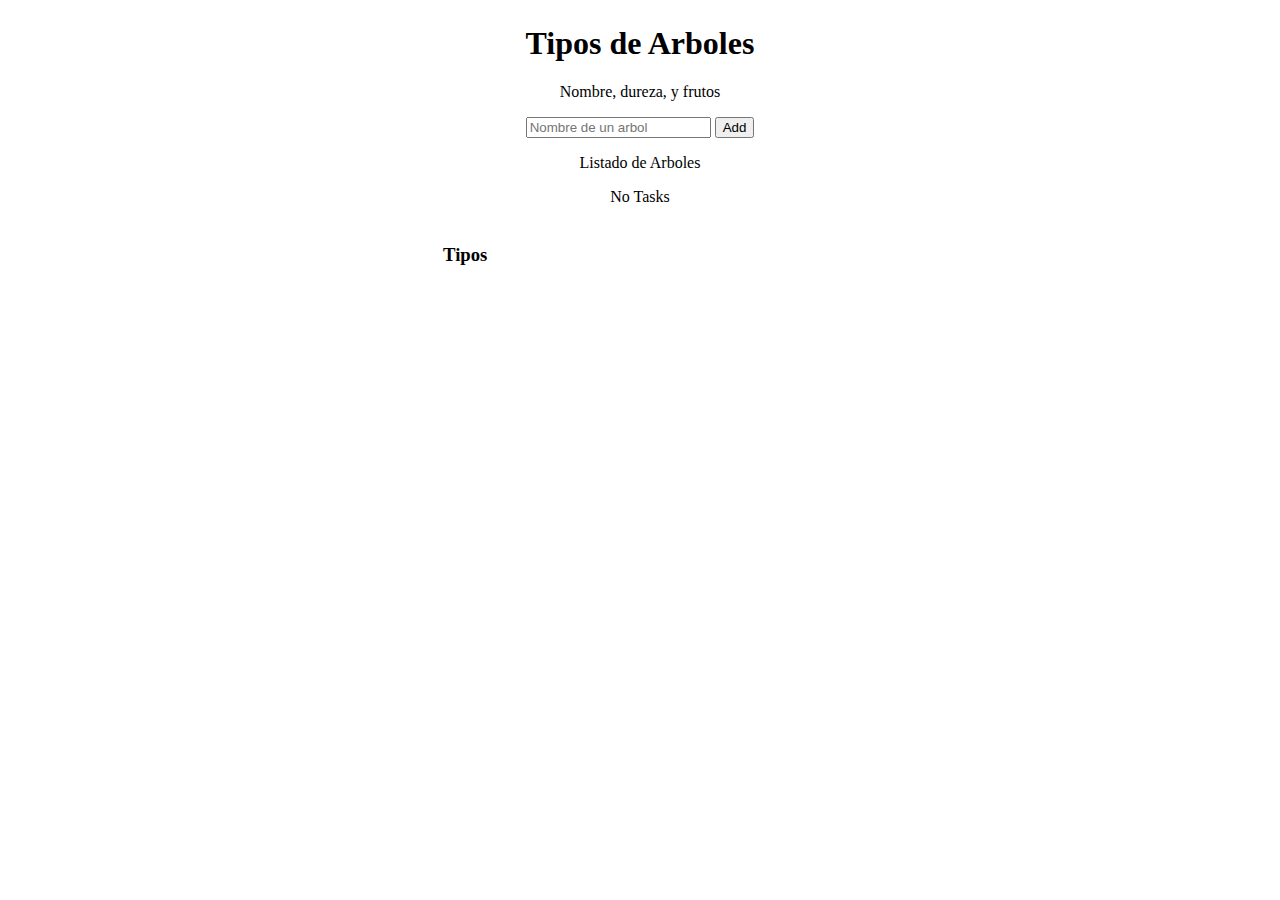
<file: Practica01/Practica01/src/main/resources/static/main.html>
<!DOCTYPE html>
<html>
    <head>
        <meta charset="UTF-8">
        <title>Tipos de Arboles</title>
        <link href="../styles/css/styles.css" rel="stylesheet" type="text/css"/>
        <link rel="stylesheet" href="https://stackpath.bootstrapcdn.com/bootstrap/4.5.0/css/bootstrap.min.css" integrity="sha384-9aIt2nRpC12Uk9gS9baDl411NQApFmC26EwAOH8WgZl5MYYxFfc+NcPb1dKGj7Sk" crossorigin="anonymous">
    </head>
    <body>

        <div class="title">
            <h1>Tipos de Arboles</h1>
            <p>Nombre, dureza, y frutos</p>
        </div>

        <div class="form">
            <form action="javascript:void(0);" method="POST" onsubmit="app.Add()"> 
                <input type="text" id="add-todo" placeholder="Nombre de un arbol">
                <input type="submit" value="Add" class="btn btn-primary">
            </form>
            <p>Listado de Arboles</p>
            <p id="counter"></p>

            <table>
                <tr class="to-do">
                    <th><h3>Tipos</h3></th>
                </tr>
                <tbody id="tasks">
                </tbody>
            </table>
        </div>

        <div id="edit-box" role="aria-hidden">
            <form action="javascript:void(0);" method="POST" id="save-edit">
                <input type="text" id="edit-todo">
                <input type="submit" value="Save" class="btn btn-success"/> <a onclick="CloseInput()" aria-label="Close">&#10006;</a>
            </form>
        </div>

        <script src="script.js"></script>
    </body>
</html>
</file>
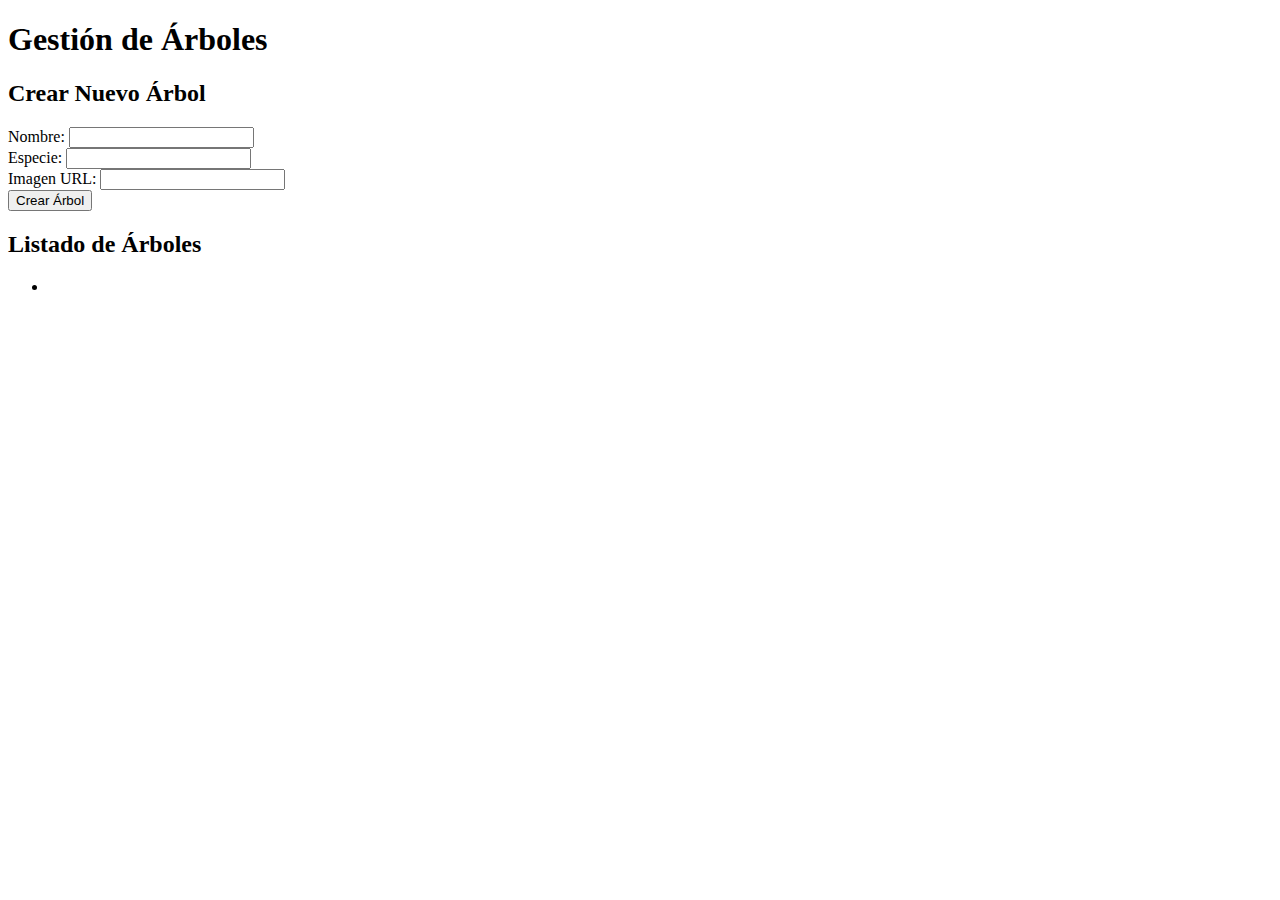
<file: Practica01/Practica01/src/main/resources/static/OperacionesCRUD.html>
<!DOCTYPE html>
<html lang="es" xmlns:th="http://www.thymeleaf.org">
<head>
    <meta charset="UTF-8">
    <meta name="viewport" content="width=device-width, initial-scale=1.0">
    <link href="../styles/css/styles.css" rel="stylesheet" type="text/css"/>
    <link rel="stylesheet" href="https://stackpath.bootstrapcdn.com/bootstrap/4.5.0/css/bootstrap.min.css" integrity="sha384-9aIt2nRpC12Uk9gS9baDl411NQApFmC26EwAOH8WgZl5MYYxFfc+NcPb1dKGj7Sk" crossorigin="anonymous">
    
    <title>Gestión de Árboles</title>
</head>
<body>
    <h1>Gestión de Árboles</h1>

    <!-- Formulario para crear un nuevo árbol -->
    <h2>Crear Nuevo Árbol</h2>
    <form th:action="@{/crear_arbol}" method="POST">
        <label for="nombre">Nombre:</label>
        <input type="text" id="nombre" name="nombre" required><br>
        <label for="especie">Especie:</label>
        <input type="text" id="especie" name="especie" required><br>
        <label for="imagen">Imagen URL:</label>
        <input type="text" id="imagen" name="imagen" required><br>
        <button type="submit">Crear Árbol</button>
    </form>

    <!-- Lista de árboles -->
    <h2>Listado de Árboles</h2>
    <ul id="lista-arboles">
        <!-- Los árboles se cargarán dinámicamente aquí -->
        <li th:each="arbol : ${arboles}" th:text="${'Nombre: ' + arbol.nombre + ', Especie: ' + arbol.especie}"></li>
    </ul>

    <!-- Scripts adicionales -->
    <script th:src="@{/webjars/jquery/jquery.min.js}"></script>
    <script th:src="@{/webjars/bootstrap/js/bootstrap.min.js}"></script>
</body>
</html>
</file>
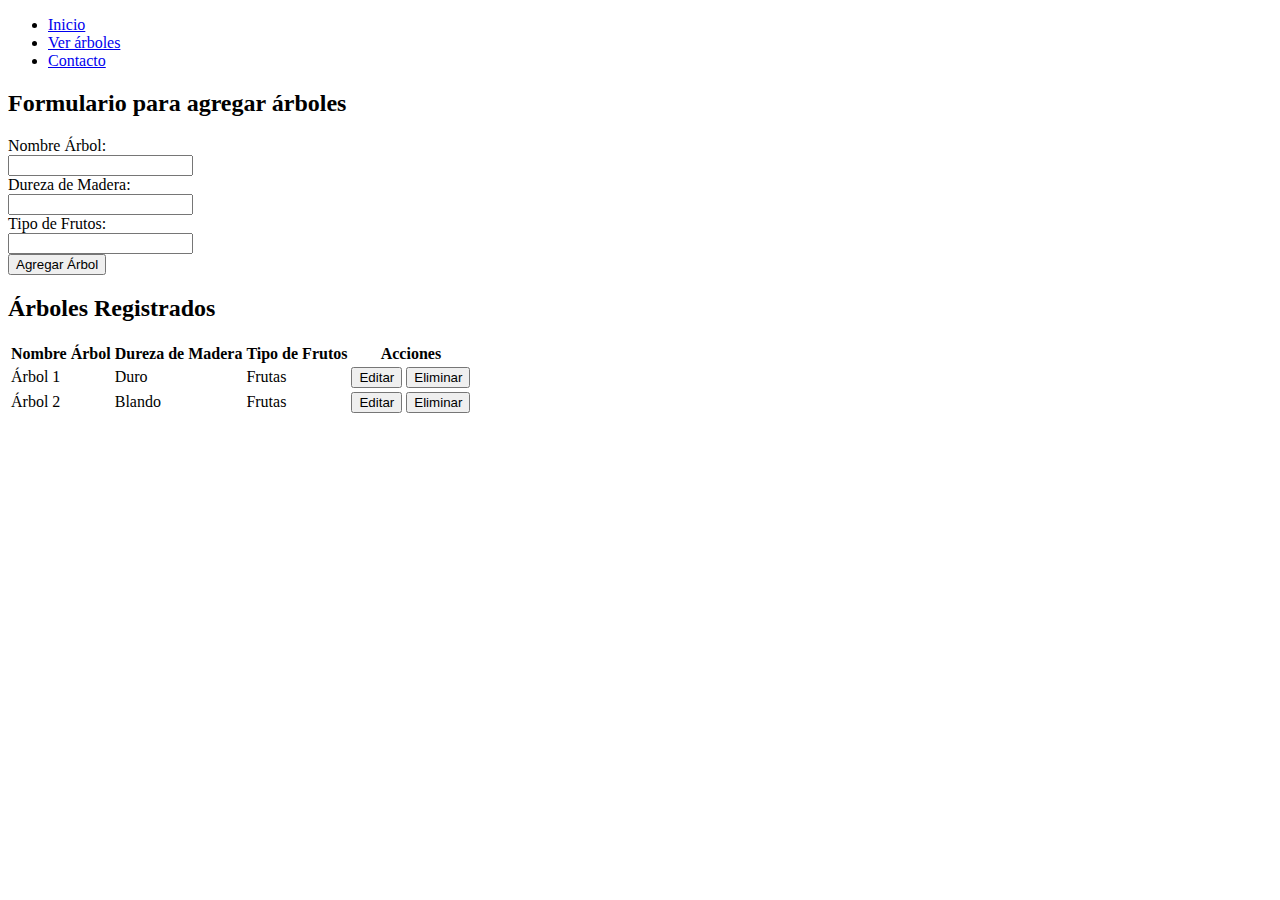
<file: Practica01/Practica01/src/main/resources/templates/Practica01/demo/fragmentos.html>
<!DOCTYPE html>
<html xmlns="http://www.w3.org/1999/xhtml"
      xmlns:th="http://www.thymeleaf.org"
      xmlns:sec="http://www.thymeleaf.org/thymeleaf-extras-springsecurity6">
<head th:replace="~{layout/plantilla :: head}">
    <title>Página de inicio</title>
</head>
<body>

    <header th:replace="~{layout/plantilla :: header}"/>

    <!-- Navigation -->
    <nav>
        <ul>
            <li><a href="/">Inicio</a></li>
            <li><a href="/arboles">Ver árboles</a></li>
            <li><a href="/contacto">Contacto</a></li>
        </ul>
    </nav>

    <!-- Contenido principal -->
    <section>
        <h2>Formulario para agregar árboles</h2>
        <form action="/agregar_arbol" method="POST">
            <label for="nombre_arbol">Nombre Árbol:</label><br>
            <input type="text" id="nombre_arbol" name="nombre_arbol"><br>

            <label for="anos_madera">Dureza de Madera:</label><br>
            <input type="text" id="anos_madera" name="anos_madera"><br>

            <label for="tipo_frutos">Tipo de Frutos:</label><br>
            <input type="text" id="tipo_frutos" name="tipo_frutos"><br>

            <input type="submit" value="Agregar Árbol">
        </form>
    </section>

    <!-- Sección para mostrar los árboles -->
    <section>
        <h2>Árboles Registrados</h2>
        <table>
            <thead>
                <tr>
                    <th>Nombre Árbol</th>
                    <th>Dureza de Madera</th>
                    <th>Tipo de Frutos</th>
                    <th>Acciones</th>
                </tr>
            </thead>
            <tbody>
                <!-- Aquí se mostrarán los árboles registrados -->
                <!-- Este código debe ser generado dinámicamente por el backend -->
                <tr>
                    <td>Árbol 1</td>
                    <td>Duro</td>
                    <td>Frutas</td>
                    <td>
                        <button onclick="editarArbol(1)">Editar</button>
                        <button onclick="eliminarArbol(1)">Eliminar</button>
                    </td>
                </tr>
                <tr>
                    <td>Árbol 2</td>
                    <td>Blando</td>
                    <td>Frutas</td>
                    <td>
                        <button onclick="editarArbol(2)">Editar</button>
                        <button onclick="eliminarArbol(2)">Eliminar</button>
                    </td>
                </tr>
                <!-- Fin de la sección generada dinámicamente -->
            </tbody>
        </table>
    </section>

    <!-- Footer -->
    <footer th:replace="~{layout/plantilla :: footer}"/>
    
    <!-- Scripts adicionales -->
    <script>
        function editarArbol(id) {
            // Lógica para editar un árbol, por ejemplo, redirigir a una página de edición con el ID del árbol
            console.log("Editar árbol con ID: " + id);
        }

        function eliminarArbol(id) {
            // Lógica para eliminar un árbol, por ejemplo, enviar una solicitud de eliminación al backend
            console.log("Eliminar árbol con ID: " + id);
        }
    </script>
</body>
</html>
</file>
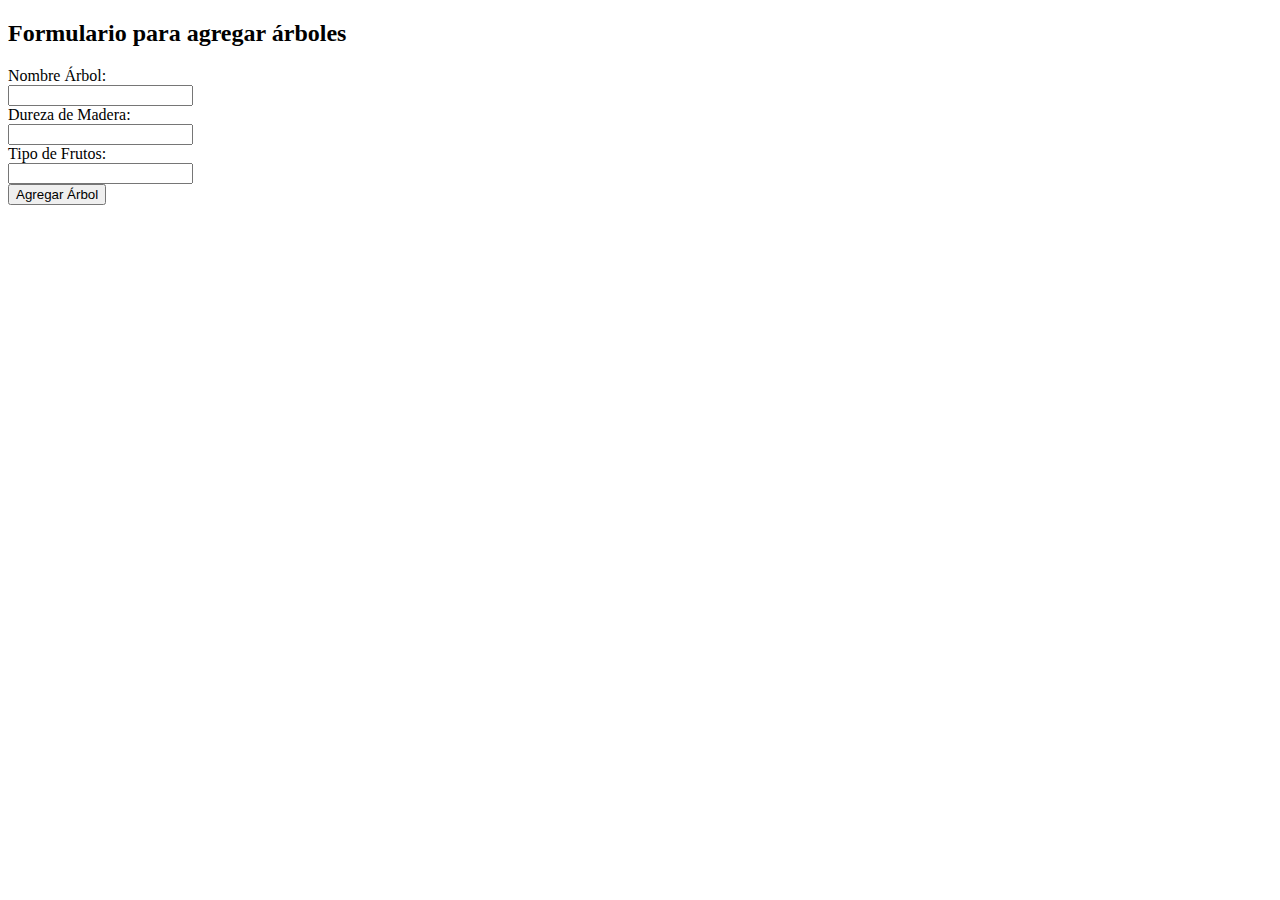
<file: Practica01/Practica01/src/main/resources/templates/Practica01/demo/listado.html>
<!DOCTYPE html>
<html xmlns="http://www.w3.org/1999/xhtml"
      xmlns:th="http://www.thymeleaf.org"
      xmlns:sec="http://www.thymeleaf.org/thymeleaf-extras-springsecurity6">
<head th:replace="~{layout/plantilla :: head}">
    <title>Página de inicio</title>
</head>
<body>

    <header th:replace="~{layout/plantilla :: header}"/>

    <!-- Navigation -->
    <nav th:replace="~{fragmentos :: navegacion}"/>

    <!-- Contenido principal -->
    <section>
        <h2>Formulario para agregar árboles</h2>
        <form action="/agregar_arbol" method="POST">
            <label for="nombre_arbol">Nombre Árbol:</label><br>
            <input type="text" id="nombre_arbol" name="nombre_arbol"><br>

            <label for="anos_madera">Dureza de Madera:</label><br>
            <input type="text" id="anos_madera" name="anos_madera"><br>

            <label for="tipo_frutos">Tipo de Frutos:</label><br>
            <input type="text" id="tipo_frutos" name="tipo_frutos"><br>

            <input type="submit" value="Agregar Árbol">
        </form>
    </section>

    <!-- Sección para mostrar los árboles -->
    <section th:replace="~{fragmentos :: listadoArboles}"/>

    <!-- Footer -->
    <footer th:replace="~{layout/plantilla :: footer}"/>
    
    <!-- Scripts adicionales -->
    <script th:replace="~{fragmentos :: scriptsAdicionales}"/>
</body>
</html>
</file>
<file: Practica01/Practica01/src/main/resources/styles/css/styles.css>
.title{
    text-align: center;
    margin-top: 25px;
}

.form{
    margin: auto;
    max-width:400px;
    text-align: center
}

input[type='submit'], button, [aria-label]{
    cursor: pointer;
}
#edit-box{
    display: none;
    max-width: 80%;
    margin: auto;
    margin-top: 10px;
}

td{
    background-color: aliceblue;
    padding-right: 10px;
    text-align: left;
}

.to-do{
    background: transparent !important;
}
</file>
